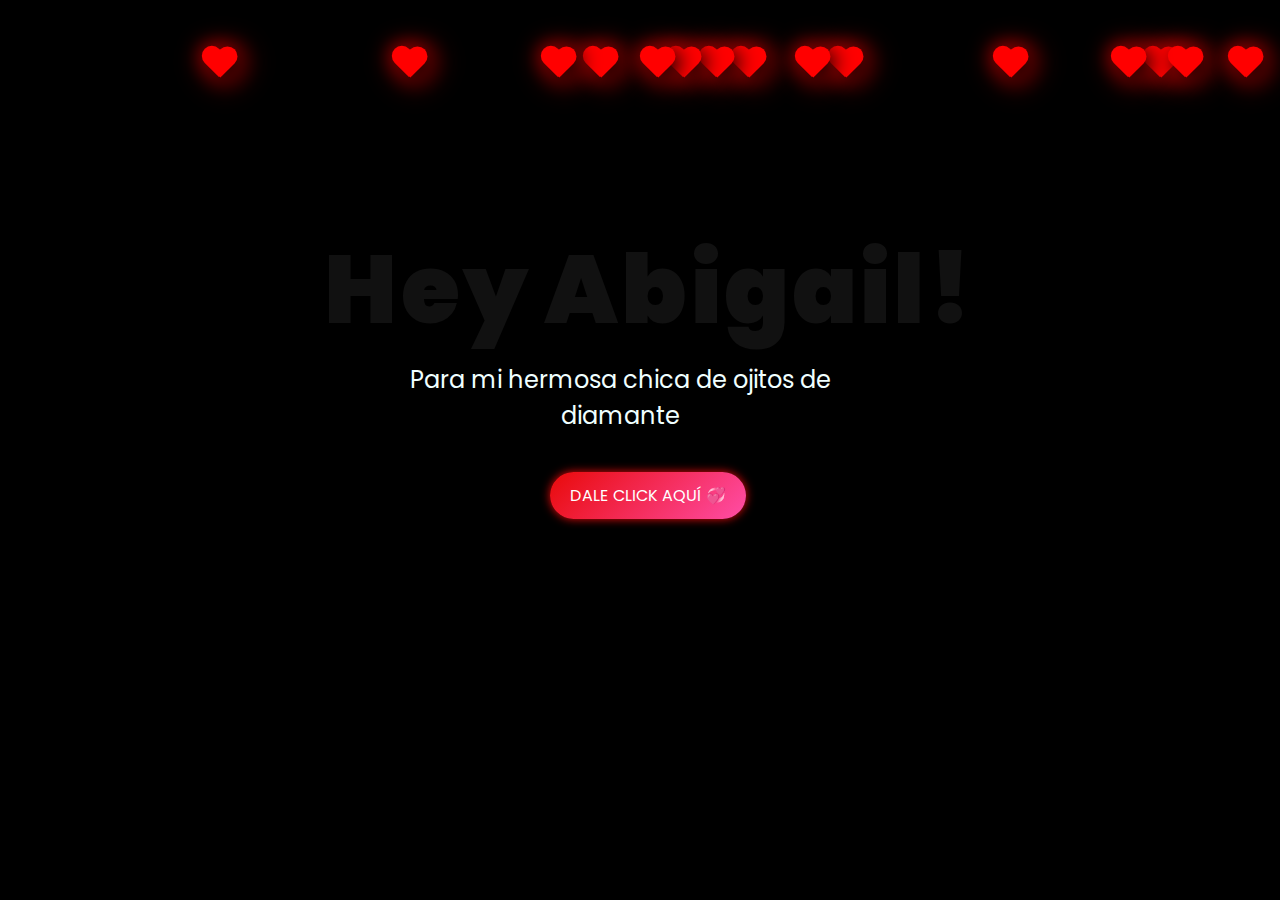
<file: index.html>
<!DOCTYPE html>
<html lang="es">

<head>
    <meta charset="UTF-8">
    <meta http-equiv="X-UA-Compatible" content="IE=edge">
    <meta name="viewport" content="width=device-width, initial-scale=1.0">
    <link rel="stylesheet" href="css/style.css">
    <link rel="icon" href="img/flowers.png" type="image/x-icon">
    <title>Para Abi</title>
</head>

<body>
    <div class="heart"></div>
    <div class="greetings">
        <span>H</span><!--1-->
        <span>e</span><!--2-->
        <span>y</span><!--3-->
        <span class="invisible"></span> 
        <span>A</span><!--4-->
        <span>b</span><!--5-->
        <span>i</span><!--6-->
        <span>g</span><!--7-->
        <span>a</span><!--8-->
        <span>i</span><!--9-->
        <span>l</span><!--10-->
        <span>!</span><!--11-->
    </div>
    <div class="description">
        <span class="dedication">Para mi hermosa chica de ojitos de diamante</span>
    </div>
    <div class="button">
        <button class="botones">
            <a href="flower.html" style="color: #fff;">DALE CLICK AQUÍ 💞</a>
        </button>
    </div>
    <script>
        function rain(){
            let heart = document.querySelector('.heart');
            let e = document.createElement('div');
            e.classList.add('drop');
            heart.appendChild(e);

            let left = Math.floor(Math.random() * (window.innerWidth - 30));
            let duration = Math.random()*0.5;
            e.style.left =  left + 'px';
            e.style.animationDuration = 1 + duration + 's';    
            setTimeout(function(){
                heart.removeChild(e);
            },5000)
        }
            setInterval(function(){
                rain()
            },50);
    </script>
</body>
</html>
</file>
<file: css/style.css>
@import url('https://fonts.googleapis.com/css2?family=Poppins:ital,wght@0,500;1,900&display=swap');
*{
    font-family: 'Poppins',cursive;
}
body{
    color: azure;
    width: 100%;
    height: 82vh;
    display: flex;
    flex-direction: column;
    align-items: center;
    justify-content: center;
    background-color: black;
    /* padding-top: -30; */
}
.botones{
    padding: 9px;
    border-radius: 80px;
    background-color: transparent;
    border: none;
}
.botones a{
    background-color: #e90a0a;
    padding: 9px;
    border-radius: 80px;
    -webkit-border-radius: 80px;
    -moz-border-radius: 80px;
    -ms-border-radius: 80px;
    -o-border-radius: 80px;

}
.invisible {
    display: inline-block;
    width: 10px; 
    height: 1px;
    visibility: hidden; 
}
.botones a:focus{
    background-color: rgb(50, 194, 194);
}
.greetings{
    font-size: 6rem;
    font-weight: 900;
    display: flex;
    flex-wrap: wrap;
    justify-content: center;
    gap: 0.2rem;
    line-height: 1.1; 
    margin-bottom: 20px;
}
.greetings > span {
    animation: glow 2.5s ease-in-out infinite;
    animation-delay: calc(var(--i) * 0.2s);
    animation-fill-mode: backwards;
    color: #111; 
    text-shadow: none;
}
@keyframes glow{
    0%, 100%{
        color: #fff;
        text-shadow: 0 0 12px #39c6d6, 0 0 50px #39c6d6, 0 0 100px #39c6d6;
    }
    10%, 90%{
        color: #111;
        text-shadow: none;
        
    }
}
.greetings span:nth-child(1) { --i: 0; }
.greetings span:nth-child(2) { --i: 1; }
.greetings span:nth-child(3) { --i: 2; }
.greetings span:nth-child(4) { --i: 3; }
.greetings span:nth-child(5) { --i: 4; }
.greetings span:nth-child(6) { --i: 5; }
.greetings span:nth-child(7) { --i: 6; }
.greetings span:nth-child(8) { --i: 7; }
.greetings span:nth-child(9) { --i: 8; }
.greetings span:nth-child(10){ --i: 9; }
.greetings span:nth-child(11){ --i: 10; }
.greetings span:nth-child(12){ --i: 11; }
.greetings span:nth-child(13){ --i: 12; }
.description{
    font-size: 1.5rem;
    margin-bottom: 20px;
}
.dedication{
      font-size: 1.5rem;
    margin-bottom: 20px;
    display: flex;
    flex-wrap: wrap;
    justify-content: center;
    text-align: center;
    max-width: 90%;
    line-height: 1.5; 
}
.botones a {
    text-decoration: none;
    background: linear-gradient(135deg, #e90a0a, #ff4da6);
    padding: 12px 20px;
    border-radius: 50px;
    color: #fff;
    font-size: 1rem;
    transition: 0.4s ease;
    box-shadow: 0 0 10px #e90a0a;
}
.botones a:hover {
    text-decoration: none;
    background: linear-gradient(135deg, #ff4da6, #e90a0a);
    box-shadow: 0 0 20px #ff4da6, 0 0 40px #e90a0a;
    transform: scale(1.05);
}
@media screen and (max-width:574px){
    .greetings{
        display: block;
        font-size: 2.5rem;
        gap: 0.15rem;
        font-weight: 800;
        text-align: center;
        margin-bottom: 20px;
    }
    .description{
        font-size: 2rem;
    }
    
    .button a{
        font-size: 1rem;
    }
}
.drop{
    position: absolute;
    top: 40px;
    width: 30px;
    height: 30px;
    filter: drop-shadow(5px 5px 10px #000) 
    drop-shadow(0 0 10px #f00);
    transform-origin: bottom;
    animation: animate 4s linear forwards;

}
.drop::before{
    content: '';
    position: absolute;
    width: 20px;
    height: 30px;
    background: #f00;
    border-top-left-radius: 20px;
    border-top-right-radius: 20px;
    transform-origin: bottom center;
    rotate: -45deg;
    z-index: 100000;
}
.drop::after{
    content: '';
    position: absolute;
    bottom: 3px;
    width: 30px;
    height: 20px;
    background: #f00;
    border-top-right-radius: 20px;
    border-bottom-right-radius: 20px;
    transform-origin: bottom center;
    rotate: 315deg;
    z-index: 100000;
}
@keyframes animate{
    0%{
        top:-40px;
        opacity: 1;
        scale: 1;
    }
    70%{
        top: 100vh;
        opacity: 1;;
    }
    80%{
        top:100vh;
    }
    100%{
        top:100vh;
        opacity: 0; 
        scale: 0;
    }
}
</file>
